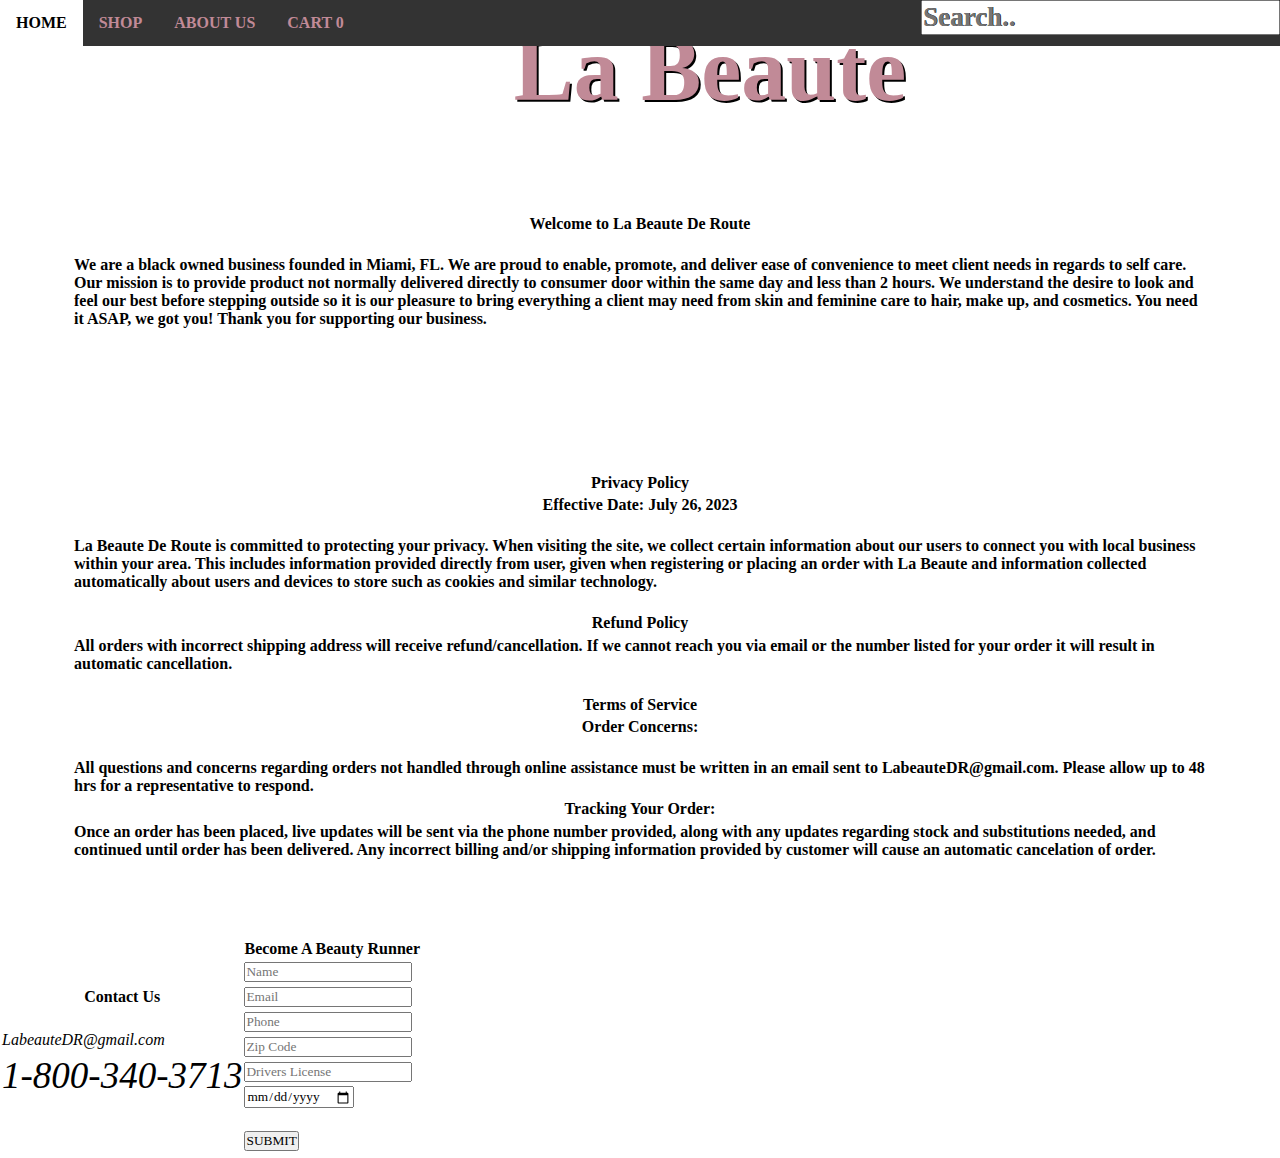
<file: about.html>
<!DOCTYPE html>

 

<html>

 

<meta charset"utf-8">

 

<meta name="viewport" content="width=device-width, initial-scale=1;">

 

<link href="Style.css" rel="stylesheet">
<link href="https://cdnjs.cloudflare.com/ajax/libs/font-awesome/4.7.0/css/font-awesome.min.css">
 
<link href="./index">HOME</a>

<link href="./shop" rel="SHOP">

<link href="./about" rel="ABOUT US">

<link href="./cart" rel="CART">

 

<header>

 <div class="navbar">
  <a href="./index">HOME</a>
  <a href="./shop">SHOP</a>
  <a href="./about">ABOUT US</a>
  <a href="./cart"><i class="fa fa-shopping-cart"></i>CART<span> 0</span></a>
  
      <input id="searchbar" onkeyup="search_product()" type="text"
        name="search" placeholder="Search.." style="float: right; font-size: 27px; font-weight: bold; color: #C18A97; text-shadow: 0.5px 0.2px black;">

</div>

<title style="color: #C18A97; font-family: Edwardian Script ITC; font-size: 300px; text-shadow: 2px gold;">La Beaute</title>

<h1 style="color: #C18A97; font-family: Harrington; font-size: 90px; text-shadow: 2px 2px black; margin-left: 140px;">La Beaute</h1>
     
</header>

 

<body>
           <div class=”about us” style="margin: 7px; padding: 67px;">

                 <h3>Welcome to La Beaute De Route</h3><br>

                 <p><strong>We are a black owned business founded in Miami, FL. We are proud to enable, promote, and deliver ease of convenience to meet client needs in regards to self care. Our mission is to provide product not normally delivered directly to consumer door within the same day and less than 2 hours. We understand the desire to look and feel our best before stepping outside so it is our pleasure to bring everything a client may need from skin and feminine care to hair, make up, and cosmetics. You need it ASAP, we got you! Thank you for supporting our business.</strong></p>

	   </div>
	<div class=”policy” style="margin: 7px; padding: 67px;">

		<h3>Privacy Policy</h3>

   		<h4>Effective Date: July 26, 2023</h4><br>

      		<p><b>La Beaute De Route is committed to protecting your privacy. When visiting the site, we collect certain information about our users to connect you with local business within your area. This includes information provided directly from user, given when registering or placing an order with La Beaute and information collected automatically about users and devices to store such as cookies and similar technology.</b></p><br>

		
		<h3>Refund Policy</h3>

		<p><b>All orders with incorrect shipping address will receive refund/cancellation. If we cannot reach you via email or the number listed for your order it will result in automatic cancellation.</b></p><br>

		
		<h3>Terms of Service</h3>

     		<h4>Order Concerns:</h4><br>

		<p><b>All questions and concerns regarding orders not handled through online assistance must be written in an email sent to LabeauteDR@gmail.com. Please allow up to 48 hrs for a representative to respond.</b></p>

 

     		<h4>Tracking Your Order:</h4>

		<p><b>Once an order has been placed, live updates will be sent via the phone number provided, along with any updates regarding stock and substitutions needed, and continued until order has been delivered. Any incorrect billing and/or shipping information provided by customer will cause an automatic cancelation of order.</b></p>

      </div>

 

<div class="container">

<table style="align-items: center;">
	<tr>
	<td>
   	<h3 class="center padding-48"><span class="tag wide"><strong>Contact Us</strong></span></h3>
	
		<i class="fa fa-envelope">LabeauteDR@gmail.com</i>
		<i class="fa fa-phone" style="font-size:37px;color:black"><p>1-800-340-3713</p></i>	
	</td>
	<td>

	<h3 class="center padding-48"><span class="tag wide"><strong>Become A Beauty Runner</strong></span></h3>

	<form>

	<!--  Pop up form to enter information -->
	<form action="application.php" method="get">

		<p><input class="input padding-16 border" type="name" placeholder="Name" required name="Name"></p>

		<p><input class="input padding-16 border" type="email" placeholder="Email" required name="Email"></p>

		<p><input class="input padding-16 border" type="phone" placeholder="Phone" required name="Phone"></p>

		<p><input class="input padding-16 border" type="zip" placeholder="Zip Code" required name="Zip Code"></p>
 
		<p><input class="input padding-16 border" type="text" placeholder="Drivers License" required name="License"></p>

		<p><input class="input padding-16 border" type="date" placeholder="Date of Birth" required name="Date of Birth"></p>

		<?php echo $_GET["Name"]; ?><br>

		<p><button class="button black" type="submit" onclick="alert(‘Thank you for your interest. We'll Get Back To You Shortly!')">SUBMIT</button></p>

	</form>
	</td>
	</tr>
</table>
		


</div>

</body>

<script>

 

/* Open */

function openNav() {

  document.getElementById("myNav").style.height = "100%";

}

 

/* Close */

function closeNav() {

  document.getElementById("myNav").style.height = "0%";

}

 

</script>

 

<style>

 * {
	margin: 0;
	padding: 0;
	font-family: “Georgia”;
}
 
/* The navigation bar */
.navbar {
  overflow: hidden;
  background-color: #333;
  position: fixed; /* Set the navbar to fixed position */
  top: 0; /* Position the navbar at the top of the page */
  width: 100%; /* Full width */
  font-family: “Georgia”;
  margin-bottom: 8px;

}

/* Links inside the navbar */
.navbar a {
  float: left;
  display: block;
  color: #C18A97;
  text-align: center;
  padding: 14px 16px;
  text-decoration: none;
  font-weight: bold;
}

/* Change background on mouse-over */
.navbar a:hover {
  background: #fff;
  color: black;
}

/* Main content */
.main {
  margin-top: 30px; /* Add a top margin to avoid content overlay */
  margin-bottom: 30px;
}


}
.container {
    display: flex;
    align-items: center;
    justify-content: space-around;
    margin-top: 30px;
    padding: 1.5em;
    background: linear-gradient(55deg, #dccd98 85%, #fefef1 51%, #fffff0 85%);
}

</style>

 

</html>

 

</body>

<script>

 

/* Open */

function openNav() {

  document.getElementById("myNav").style.height = "100%";

}

 

/* Close */

function closeNav() {

  document.getElementById("myNav").style.height = "0%";

}

 

</script>

 

</html>
</file>
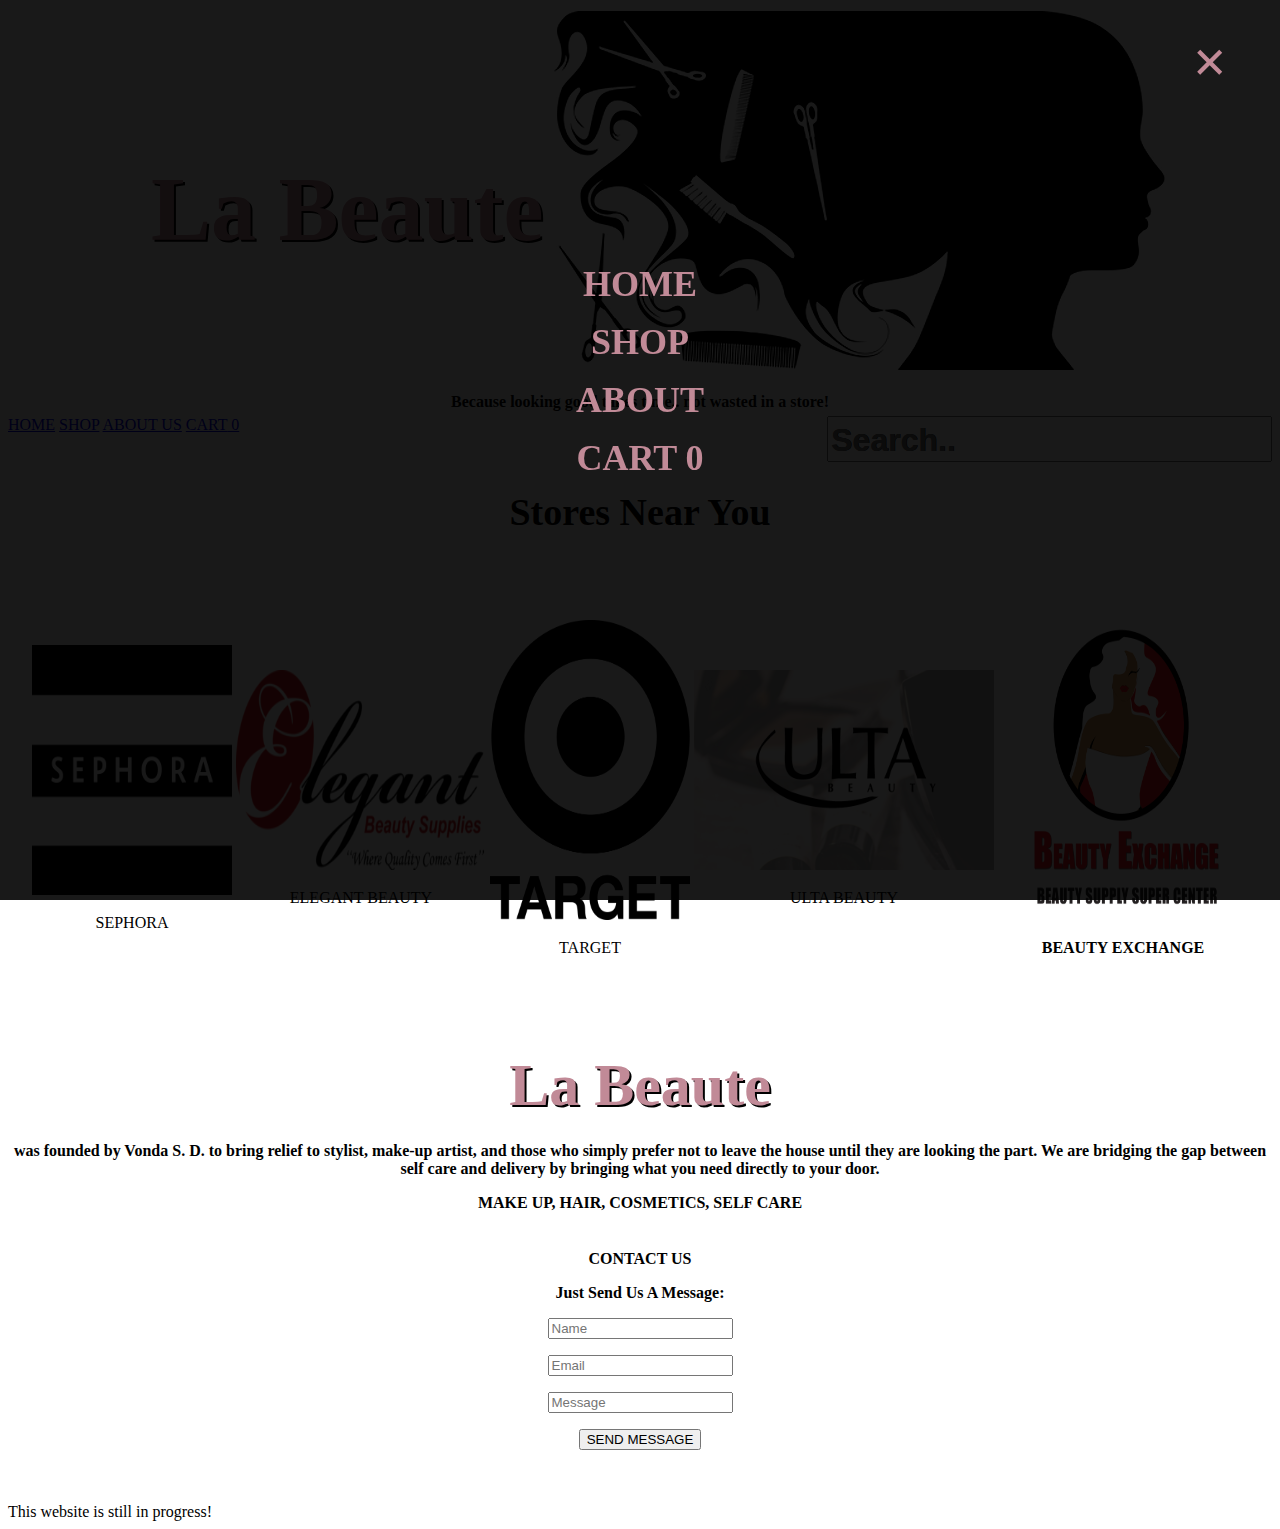
<file: DB.html>
<!DOCTYPE html>

<html>

<meta charset"utf-8">

<meta name="viewport" content="width=device-width, initial-scale=1;">

<link href="Style.css" rel="stylesheet">

<link href="./shop" rel="SHOP">
<link href="./about" rel="ABOUT">
<link href="./cart" rel="CART">

<header>

<title style="color: #C18A97; font-family: Edwardian Script ITC; font-size: 300px; text-shadow: 2px gold;">La Beaute</title>

<table style="align: center;">
	<tr>
	<td>
		<h1 style="color: #C18A97; font-family: Harrington; font-size: 90px; text-shadow: 2px 2px black; margin-left: 140px;">La Beaute</h1>
	</td>
	<td>
		<img style="position: right;" src="img\img_h1.jpg">
	</td>
	</tr>
</table>
	
<h3 style="color: black; font-family: Bradley Hand ITC; text-align: center;">Because looking good takes time.. not wasted in a store!</h3>


	
<!-- Overlay NavBar -->

<div id="myNav" class="overlay">

  <!-- Button to close the overlay navigation -->

  <a href="javascript:void(0)" class="closebtn" onclick="closeNav()">&times;</a>

 

  <!-- Overlay content -->

  <div class="overlay-content">

    <a class="active" href="./">HOME</a>

    <a href="./shop">SHOP</a>

    <a href="./about">ABOUT</a>

    <a href="./cart"><i class="fa fa-shopping-cart"></i>CART<span> 0</span></a>


  </div>

</div>
	<div class="navbar">
  <a href="./">HOME</a>
  <a href="./shop">SHOP</a>
  <a href="./about">ABOUT US</a>
  <a href="./cart"><i class="fa fa-shopping-cart"></i>CART<span> 0</span></a>
  
      <input id="searchbar" onkeyup="search_product()" type="text"
        name="search" placeholder="Search.." style="float: right; font-size: 32px; font-weight: bold; color: #C18A97; text-shadow: 0.5px 0.2px black; padding-top: 4px;">

</div>
</header>

<body>
<br>

<h3 style="color: black; font-size: 38px; text-align: center;">Stores Near You</h3>

 <br>
<br>

<!-- Store Gallery Container -->


<div class="container" id="stores" style="position: center;" width: 100%;">
<div class="stores" style="text-align: center; width: 100%;">
<div class="content">



<br>
<br>
	
<table style="margin-left: auto; margin-right: auto;">
	<tr>
	<td>
<div class="gallery">
  <a href="https://www.sephora.com">
    <img style="height: 250px; width: 200px;" src="img\img_se.png" alt="Sephora">
  </a>
  <div class="desc">SEPHORA</div>
</div>
	</td>
	<td>

<div class="gallery">
  <a href="http://www.elegantbeautysupplies.com">
    <img style="height: 200px; width: 250px;" src="img\eb.png" alt="Elegant Beauty">
  </a>
  <div class="desc">ELEGANT BEAUTY</div>
</div>
	</td>
	<td>

<div class="gallery">
  <a href="https://www.target.com">
    <img style="width: 200px; height: 300px;"src="img\tg.png" alt="Sephora">
  </a>
  <div class="desc">TARGET</div>
</div>

	</td>
	<td>


<div class="gallery">
  <a href="https://www.ulta.com">
    <img style="width: 300px; height: 200px;" src="img\ub.jpg" alt="Ulta Beauty">
  </a>
  <div class="desc">ULTA BEAUTY</div>
</div>


	</td>
	<td>

<div class="gallery">
  <a href="http://www.mybeautyexchange.com">
    <img style="width: 250px; height: 300px;" src="be.jpg" alt="Beauty Exchange">
  </a>
  <div class="desc"><b>BEAUTY EXCHANGE</b></div>
</div>
	</td>
	</tr>

</div>
</table>

 

<!-- About Container -->


<div class="container" id="about" style="text-align: center; font-size: 140;">

<div class="content">
<br>
<br>
	

    <h1 style="color: #C18A97; font-family: Harrington; font-size: 60px; text-shadow: 2px 2px black; text-align: center;" margin-left: 140px;">La Beaute</h1><h4>was founded by Vonda S. D. to bring relief to stylist, make-up artist, and those who simply prefer not to leave the house until they are looking the part. We are bridging the gap between self care and delivery by bringing what you need directly to your door.</h4>


<h3><strong>MAKE UP,   HAIR,  COSMETICS,   SELF CARE</strong></h3><br>
      

    </div>

  </div>

</div>

 

<!-- Contact/Area Container -->

<div class="container" id="where" style="padding-bottom:32px; text-align: center; font-family: Bradley Hand ITC; font-size: 140; font-weight: bold;">

  <div class="content">

    <h3 class="center padding-48"><span class="tag wide"><strong>CONTACT US</strong></span></h3>

    <p>Just Send Us A Message:</p>

    <form action="/action_page.php" target="_blank">

      <p><input class="input padding-16 border" type="text" placeholder="Name" required name="Name"></p>

      <p><input class="input padding-16 border" type="text" placeholder="Email" required name="Email"></p>

      <p><input class="input padding-16 border" type="text" placeholder="Message" required name="Message"></p>

      <p><button class="button black" type="submit" onclick="alert('Message Sent, We'll Get Back To You Shortly!')">SEND MESSAGE</button></p>

    </form>

  </div>

</div>

 

<!-- End page content -->

</div>

 

</body>

<script>

/* Open */
function openNav() {
  document.getElementById("myNav").style.height = "100%";
}

/* Close */
function closeNav() {
  document.getElementById("myNav").style.height = "0%";
}
	
</script>
	

</html>

 

<footer>

  <p>This website is still in progress!</p>

 <!-- Footer end. -->

 </footer>
</file>
<file: Style.css>
.header {

	position: center;
	margin-left: auto;
	margin-right: auto;
	object-fit: contain;
}


h1 {
  text-align: center;
  font-size: 1em;
  color: #C18A97;
  margin-bottom: .3em;
  text-decoration: none;

}

h2 {
  text-align: center;
  font-size: 1em;
  color: #;
  margin-bottom: .3em;
  text-decoration: none;
  font-family: "Georgia";

}

h3 {
  text-align: center;
  font-size: 1em;
  margin-bottom: .3em;
  text-decoration: none;
  font-family: "Georgia";
  font-color: black;


}

h4 {
  text-align: center;
  font-size: 1em;
  color: #000;
  margin-bottom: .3em;
  text-decoration: none;
  font-family: "Bradley Hand ITC";

}

h5 {
  text-align: center;
  font-size: 1em;
  color: #000;
  margin-bottom: .3em;
  text-decoration: none;
  font-family: "Bradley Hand ITC";
  font-weight: bold;

}

p {

color: black;
margin-bottom:0.3em;
text-decoration:none;
font-family: "Bradley Hand ITC";

}

table {
	object-fit: contain;
}
/* The Overlay (background) */

.openbtn{

  text-decoration: none;
  text-shadow: 0.5px 1px black;">

  font-size: 140;

  font-weight: bold;

  color: #C18A97;

}

.overlay {

  /* Height & width depends on how you want to reveal the overlay (see JS below) */  

  height: 100%;

  width: 100%;

  position: fixed; /* Stay in place */

  z-index: 1; /* Sit on top */

  left: 0;

  top: 0;

  background-color: rgb(0,0,0); /* Black fallback color */

  background-color: rgba(0,0,0, 0.9); /* Black w/opacity */

  overflow-x: hidden; /* Disable horizontal scroll */

  transition: 0.5s; /* 0.5 second transition effect to slide in or slide down the overlay (height or width, depending on reveal) */

}

 

/* Position the content inside the overlay */

.overlay-content {

  position: relative;

  top: 25%; /* 25% from the top */

  width: 100%; /* 100% width */

  text-align: center; /* Centered text/links */

  margin-top: 30px; /* 30px top margin to avoid conflict with the close button on smaller screens */


}

 

/* The navigation links inside the overlay */

.overlay a {

  padding: 8px;

  text-decoration: none;

  font-size: 36px;

  font-weight: bold;

  color: #C18A97;

  display: block; /* Display block instead of inline */

  transition: 0.3s; /* Transition effects on hover (color) */

}

 

/* When you mouse over the navigation links, change their color */

.overlay a:hover, .overlay a:focus {

  color: white;

}

 

/* Position the close button (top right corner) */

.overlay .closebtn {

  position: absolute;

  top: 20px;

  right: 45px;

  font-size: 60px;

}

 

/* When the height of the screen is less than 450 pixels, change the font-size of the links and position the close button again, so they don't overlap */

@media screen and (max-height: 100%) {

  .overlay a {font-size: 20px}

  .overlay .closebtn {

    font-size: 40px;

    top: 15px;

    right: 35px;

  }

}


div.card {

  margin: 5px;

  border: 1px solid #ccc;

  width: 180px;

  align: center;

}

 

div.card:hover {

  border: 1px solid #777;

}

 

/* div.card img {

  width: 100%;

  height: auto;

} */

 

div.desc {

  padding: 15px;

  text-align: center;

}

 

.sidenav {

  height: auto; /*full-height: remove this if you want "auto" height */

  width: 160px; /* Set the width of the sidebar */

  position: auto; /* Fixed Sidebar (stay in place on scroll) */

  z-index: 1; /* Stay on top */

  top: 0; /* Stay at the top */

  left: 0;

  background-color: #111; /* Black */

  overflow-x: hidden; /* Disable horizontal scroll */

  padding-top: 20px;

}

 

/* The navigation menu links */

.sidenav a {

  padding: 6px 8px 6px 16px;

  text-decoration: none;

  font-size: 25px;

  color: #818181;

  display: block;

}

 

/* When you mouse over the navigation links, change their color */

.sidenav a:hover {

  color: #f1f1f1;

}

 

/* The side navigation menu */
.sidenav {
  height: 100%; /* 100% Full-height */
  width: 25%; /* 0 width - change this with JavaScript */
  position: fixed; /* Stay in place */
  z-index: 1; /* Stay on top */
  top: 0; /* Stay at the top */
  left: 0;
  background-color: #111; /* Black*/
  overflow-x: hidden; /* Disable horizontal scroll */
  padding-top: 60px; /* Place content 60px from the top */
  transition: 0.5s; /* 0.5 second transition effect to slide in the sidenav */
}

/* The navigation menu links */
.sidenav a {
  padding: 8px 8px 8px 32px;
  text-decoration: none;
  font-size: 25px;
  color: #818181;
  display: block;
  transition: 0.3s;
}

/* When you mouse over the navigation links, change their color */
.sidenav a:hover {
  color: #f1f1f1;
}

/* Position and style the close button (top right corner) */
.sidenav .closebtn {
  position: absolute;
  top: 0;
  right: 25px;
  font-size: 36px;
  margin-left: 50px;
}

/* Style page content - use this if you want to push the page content to the right when you open the side navigation */
#main {
  transition: margin-left .5s;
  padding: 20px;
}

/* On smaller screens, where height is less than 450px, change the style of the sidenav (less padding and a smaller font size) */
@media screen and (max-height: 450px) {
  .sidenav {padding-top: 15px;}
  .sidenav a {font-size: 18px;}
} 

.card {
  box-shadow: 0 4px 8px 0 rgba(0, 0, 0, 0.2);
  max-width: 300px;
  margin: auto;
  text-align: center;
  font-family: arial;
}

.price {
  color: grey;
  font-size: 22px;
}

.card button {
  border: none;
  outline: 0;
  padding: 12px;
  color: white;
  background-color: #000;
  text-align: center;
  cursor: pointer;
  width: 100%;
  font-size: 18px;
}

.card button:hover {
  opacity: 0.7;
}



<script>

/* Set the width of the side navigation to 250px and the left margin of the page content to 250px */
function openNav() {
  document.getElementById("mySidenav").style.width = "250px";
  document.getElementById("main").style.marginLeft = "250px";
}

/* Set the width of the side navigation to 0 and the left margin of the page content to 0 */
function closeNav() {
  document.getElementById("mySidenav").style.width = "0";
  document.getElementById("main").style.marginLeft = "0";
} 


/* Sort Function */
<button onclick="myFunction1()">Sort Alphabetically</button>
<button onclick="myFunction2()">Sort Numerically</button>

<p id="demo"></p>

const points = [40, 100, 1, 5, 25, 10];
document.getElementById("demo").innerHTML = points;

function myFunction1() {
  points.sort();
  document.getElementById("demo").innerHTML = points;
}

function myFunction2() {
  points.sort(function(a, b){return a - b});
  document.getElementById("demo").innerHTML = points;
}

/* Open */
function openNav() {
  document.getElementById("myNav").style.height = "100%";
}

/* Close */
function closeNav() {
  document.getElementById("myNav").style.height = "0%";
}

</script>

<! -- Geolocation Script
var x = document.getElementById("demo");
function getLocation() {
  if (navigator.geolocation) {
    navigator.geolocation.getCurrentPosition(showPosition);
  } else {
    x.innerHTML = "Geolocation is not supported by this browser.";
  }
} 

function showPosition(position) {
  x.innerHTML = "Latitude: " + position.coords.latitude +
  " --> <!-- br _ Longitude: " + position.coords.longitude;
}

(If Error)

function showError(error) {
  switch(error.code) {
    case error.PERMISSION_DENIED:
      x.innerHTML = "User denied the request for Geolocation."
      break;
    case error.POSITION_UNAVAILABLE:
      x.innerHTML = "Location information is unavailable."
      break;
    case error.TIMEOUT:
      x.innerHTML = "The request to get user location timed out."
      break;
    case error.UNKNOWN_ERROR:
      x.innerHTML = "An unknown error occurred."
      break;
  }
}

</script -->
</file>
